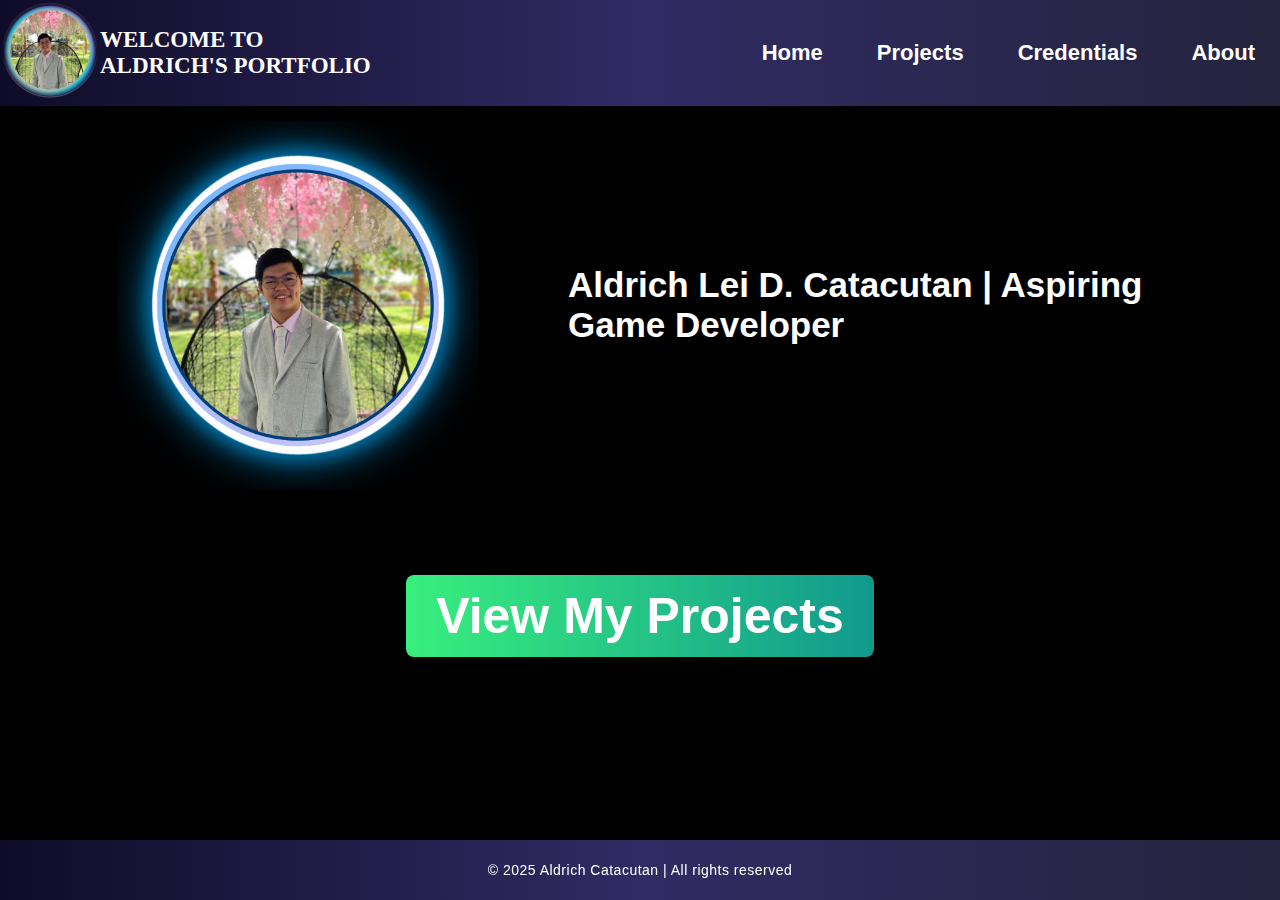
<file: index.html>
<!DOCTYPE html>
<html lang=en>

<head>
<meta charset="UTF-8">
<meta name="viewport" content="width=device-width, initial-scale=1.0">
<meta http-equiv="X-UA-Compatible">
<link rel="stylesheet" href="Front_Pg.css">
<title>FRONT PAGE</title>

</head>

<nav class="Nav">

<div class="Profile">

<a href="index.html">

  <img class="Nav_Profile" src="./Assets/My_Pic.png" alt="Profile">
  
</a>

	<p class="Nav_P">WELCOME TO<BR>ALDRICH'S PORTFOLIO</p>
	
</div>	

<div class="Links">
	<ul>
    <li><a href="#">Home</a></li>
    <li><a href="Project.html">Projects</a></li>
    <li><a href="Credential.html">Credentials</a></li>
    <li><a href="About.html">About</a></li>
	</ul>
</div>

</nav>

<body>


<figure class="profile">
  <img src="Assets/Pic_Body.png" alt="Aldrich Catacutan">
  <figcaption class="text"><h2>Aldrich Lei D. Catacutan | Aspiring Game Developer</h2></figcaption>
</figure>

</body>

<footer>
  <p>© 2025 Aldrich Catacutan | All rights reserved</p>
</footer>

<button class="main-btn" onclick="location.href='Project.html'">
  View My Projects
</button>

</html>
</file>
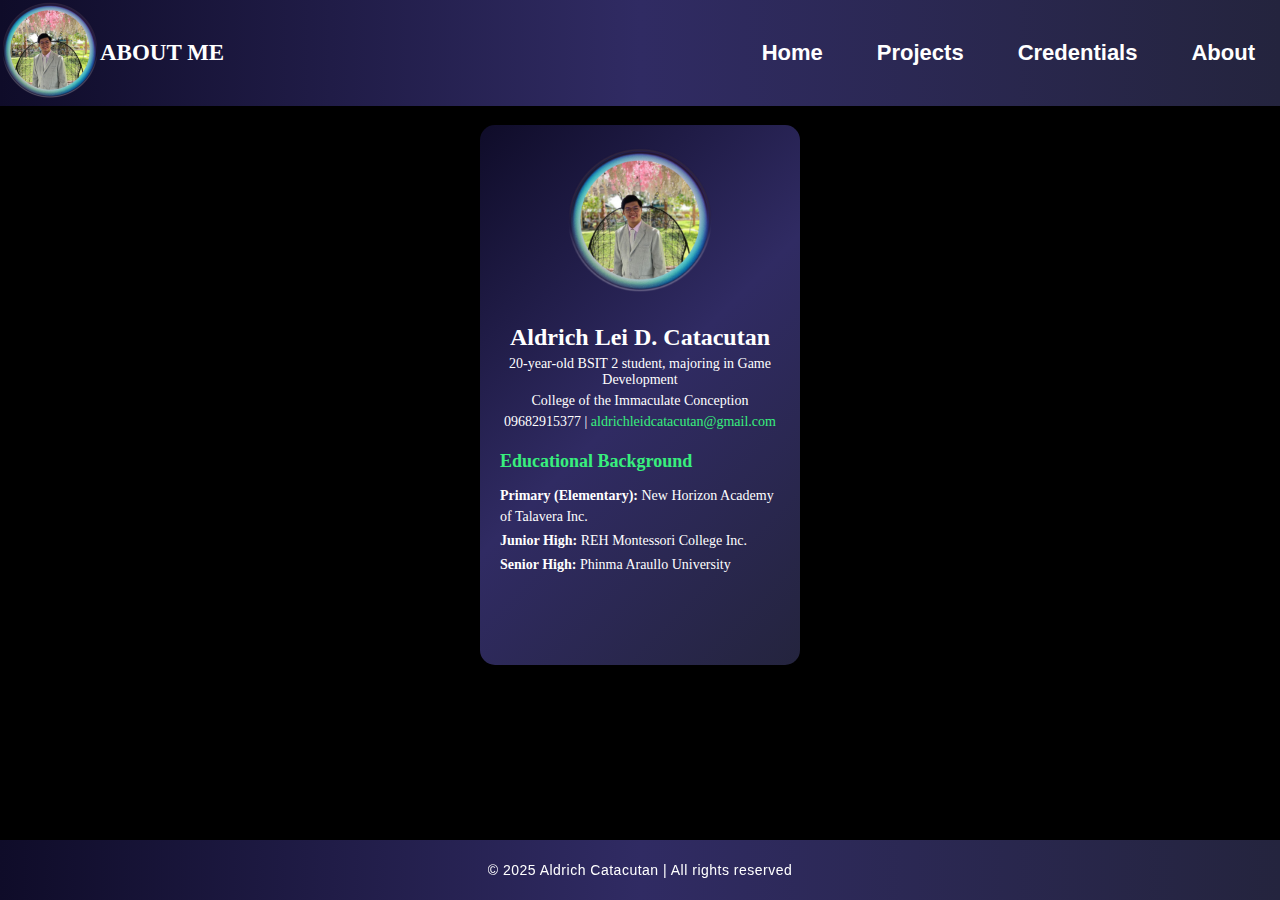
<file: About.html>
<!DOCTYPE html>
<html lang=en>

<head>
<meta charset="UTF-8">
<meta name="viewport" content="width=device-width, initial-scale=1.0">
<meta http-equiv="X-UA-Compatible">
<link rel="stylesheet" href="About.css">
<title>ABOUT ME</title>

</head>
<nav class="Nav">


<div class="Profile">

<a href="index.html">

  <img class="Nav_Profile" src="./Assets/My_Pic.png" alt="Profile">
  
</a>

	<p class="Nav_P">ABOUT ME</p>
	
</div>	

<div class="Links">
	<ul>
    <li><a href="index.html">Home</a></li>
    <li><a href="Project.html">Projects</a></li>
    <li><a href="Credential.html">Credentials</a></li>
    <li><a href="#">About</a></li>
	</ul>
</div>

</nav>

<body>

<figure class="profile-card">
  <img src="./Assets/My_Pic.png" alt="Aldrich Catacutan">
  <figcaption>
    <h2>Aldrich Lei D. Catacutan</h2>
    <p>20-year-old BSIT 2 student, majoring in Game Development</p>
    <p>College of the Immaculate Conception</p>
    <p>09682915377 | <a href="mailto:aldrichleidcatacutan@gmail.com">aldrichleidcatacutan@gmail.com</a></p>
	
	<div class="education">
    <h3>Educational Background</h3>
    <p><strong>Primary (Elementary):</strong> New Horizon Academy of Talavera Inc.</p>
    <p><strong>Junior High:</strong> REH Montessori College Inc.</p>
    <p><strong>Senior High:</strong> Phinma Araullo University</p>
    </div>
	
  </figcaption>
</figure>

</body>

<footer>
  <p>© 2025 Aldrich Catacutan | All rights reserved</p>
</footer>

</html>
</file>
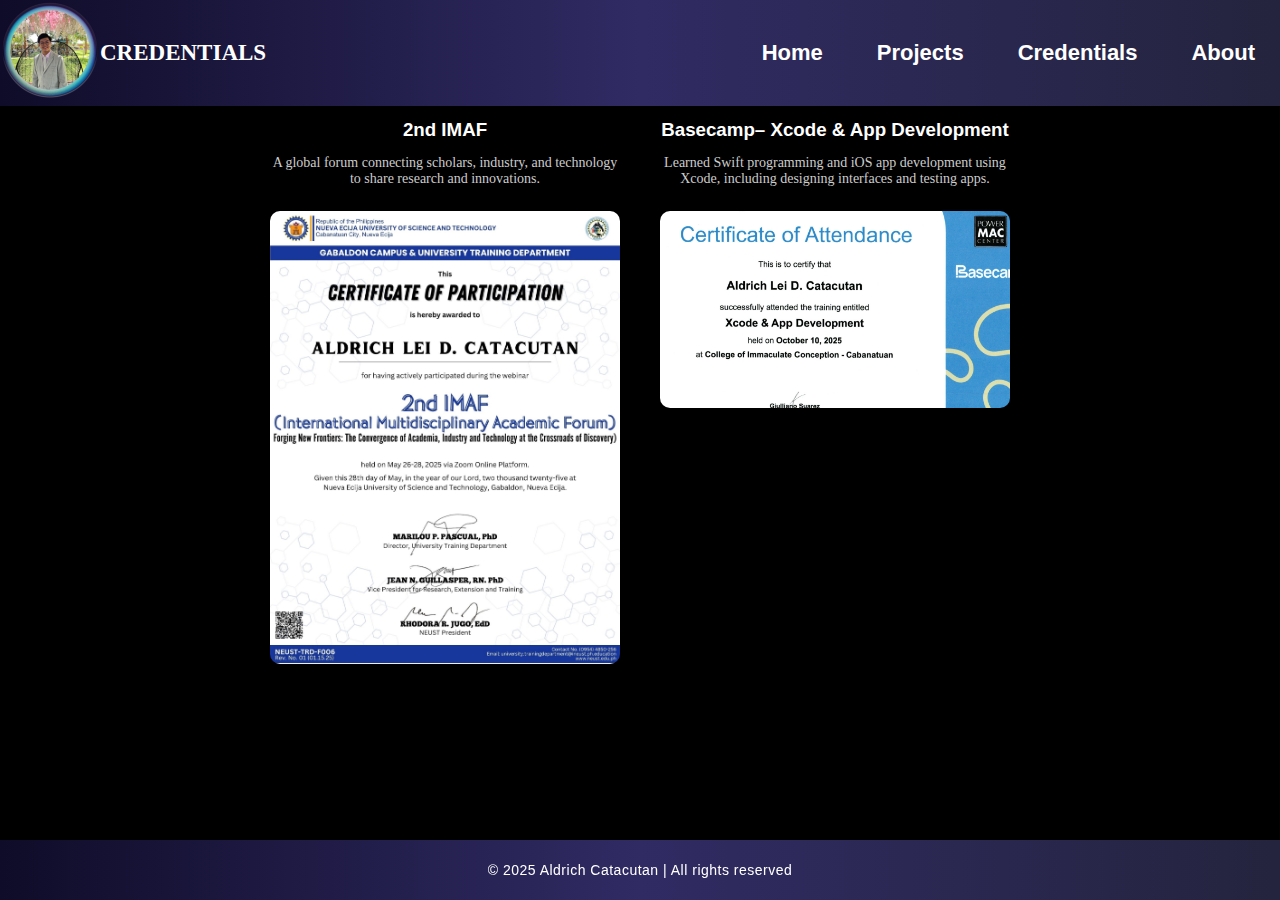
<file: Credential.html>
<!DOCTYPE html>
<html lang=en>

<head>
<meta charset="UTF-8">
<meta name="viewport" content="width=device-width, initial-scale=1.0">
<meta http-equiv="X-UA-Compatible">
<link rel="stylesheet" href="Credential.css">
<title>Credential</title>

</head>
<nav class="Nav">


<div class="Profile">

<a href="index.html">

  <img class="Nav_Profile" src="./Assets/My_Pic.png" alt="Profile">
  
</a>

	<p class="Nav_P">CREDENTIALS</p>
	
</div>	

<div class="Links">
	<ul>
    <li><a href="index.html">Home</a></li>
    <li><a href="Project.html">Projects</a></li>
    <li><a href="#">Credentials</a></li>
    <li><a href="About.html">About</a></li>
	</ul>
</div>

</nav>

<body>

<section class="projects">
  <div class="project-card">
    <h3>2nd IMAF</h3>
    <p>A global forum connecting scholars, industry, and technology to share research and innovations.</p>
    <img src="./Assets/11.jpeg" alt="IMAF">
  </div>

  <div class="project-card">
    <h3>Basecamp– Xcode & App Development</h3>
    <p>Learned Swift programming and iOS app development using Xcode, including designing interfaces and testing apps.</p>
    <img src="./Assets/Basecamp Certificate.png" alt="Project Two">
  </div>
</section>


</body>

<footer>
  <p>© 2025 Aldrich Catacutan | All rights reserved</p>
</footer>

</html>
</file>
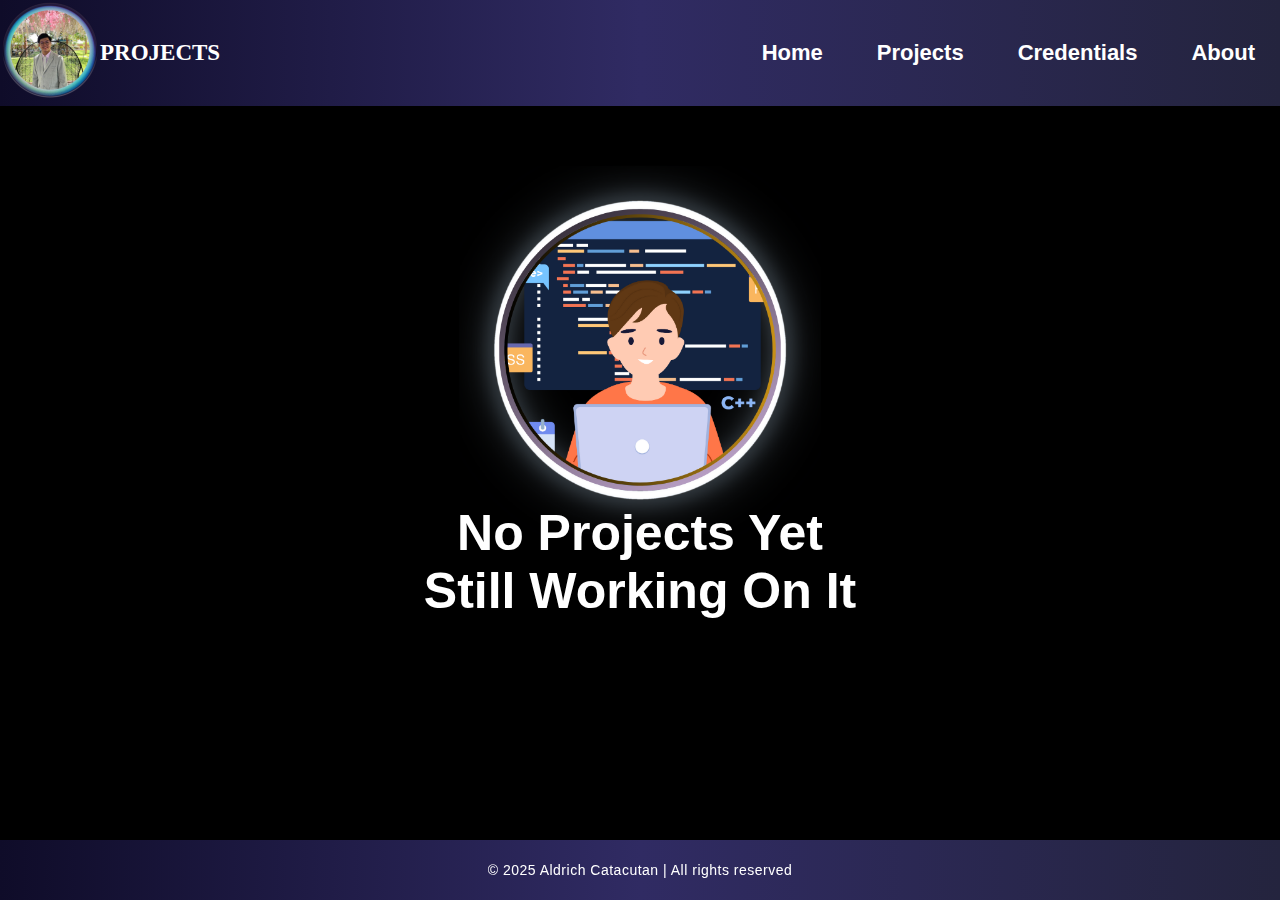
<file: Project.html>
<!DOCTYPE html>
<html lang=en>

<head>
<meta charset="UTF-8">
<meta name="viewport" content="width=device-width, initial-scale=1.0">
<meta http-equiv="X-UA-Compatible">
<link rel="stylesheet" href="Project.css">
<title>Project Page</title>

</head>
<nav class="Nav">


<div class="Profile">

<a href="index.html">

  <img class="Nav_Profile" src="./Assets/My_Pic.png" alt="Profile">
  
</a>

	<p class="Nav_P">PROJECTS</p>
	
</div>	

<div class="Links">
	<ul>
    <li><a href="index.html">Home</a></li>
    <li><a href="#">Projects</a></li>
    <li><a href="Credential.html">Credentials</a></li>
    <li><a href="About.html">About</a></li>
	</ul>
</div>

</nav>

<body>



<figure class="Working">
  <img src="./Assets/No_Project.png" alt="Work">
  <figcaption class="text"><h2>No Projects Yet <br>Still Working On It</h2></figcaption>
</figure>

</body>

<footer>
  <p>© 2025 Aldrich Catacutan | All rights reserved</p>
</footer>

</html>
</file>
<file: Front_Pg.css>
{ margin: 0; padding: 0; box-sizing: border-box; } /*RESET*/

body {
  background-color : black;
}

nav.Nav {
  background: linear-gradient(90deg, #0f0c29, #302b63, #24243e);
  position: fixed;     
  top: 0;
  left: 0; 
  width: 100%;
  padding: 0px 0;
  display: flex;
  align-items: center;
  justify-content: space-between;
}

div.Profile {
  display: flex;
  align-items: center;
}


div.Links {
  display: flex;
  justify-content: flex-end;
  align-items: center;
}


img.Nav_Profile {
  width: 100px;
  height: auto;     
}

p.Nav_P {
  font-family: 'Playfair Display', serif;
  font-size: 23px;
  color: white;
  font-weight: bold;
 
}

nav ul {
  list-style: none;
  margin: 0;
  padding: 0;

}


nav li {
  display: inline-block;
  margin: 0 25px;
}

nav a {
  text-decoration: none;
  color: white;
  font-family: "Poppins", sans-serif;
  font-size: 18px;
  font-weight: 600;
  transition: 0.3s ease;
}

nav a:hover {
  color: #38ef7d;
  text-shadow: 0 0 10px #38ef7d;
}

nav.Nav a {
  font-size: 22px;
}

footer {
  background: linear-gradient(90deg, #0f0c29, #302b63, #24243e);
  color: white;
  position: fixed;
  bottom: 0;
  left: 0;
  width: 100%;
  height: 60px;
  display: flex;
  align-items: center;
  justify-content: center;
  font-family: 'Poppins', sans-serif;
  font-size: 14px;
  letter-spacing: 0.5px;
  box-shadow: 0 -2px 10px rgba(0, 0, 0, 0.3);
}

.profile {
  display: flex;
  align-items: center;
  gap: 20px;
  margin-top: 55px;
}

.profile img {
  width: 500px;
}

.profile .text h2 {
  color: white;
  font-family: "Poppins", sans-serif;
  font-size: 35px;
}

.main-btn {
  background: linear-gradient(90deg, #38ef7d, #11998e);
  color: white;
  font-family: "Poppins", sans-serif;
  font-size: 50px;
  font-weight: 600;
  border: none;
  border-radius: 8px;
  padding: 12px 30px;
  cursor: pointer;
  transition: 0.3s ease;
  display: block;
  margin: 20px auto; 
  text-align: center;

  
}

.main-btn:hover {
  background: linear-gradient(90deg, #11998e, #38ef7d);
  box-shadow: 0 0 15px #38ef7d;
  transform: scale(1.05);
}
</file>
<file: About.css>
{ margin: 0; padding: 0; box-sizing: border-box; } /*RESET*/

body {
  background-color : black;
}

nav.Nav {
  background: linear-gradient(90deg, #0f0c29, #302b63, #24243e);
  position: fixed;     
  top: 0;
  left: 0; 
  width: 100%;
  padding: 0px 0;
  display: flex;
  align-items: center;
  justify-content: space-between;
}

div.Profile {
  display: flex;
  align-items: center;
}


div.Links {
  display: flex;
  justify-content: flex-end;
  align-items: center;
}


img.Nav_Profile {
  width: 100px;
  height: auto;     
}

p.Nav_P {
  font-family: 'Playfair Display', serif;
  font-size: 23px;
  color: white;
  font-weight: bold;
 
}

nav ul {
  list-style: none;
  margin: 0;
  padding: 0;

}


nav li {
  display: inline-block;
  margin: 0 25px;
}

nav a {
  text-decoration: none;
  color: white;
  font-family: "Poppins", sans-serif;
  font-size: 18px;
  font-weight: 600;
  transition: 0.3s ease;
}

nav a:hover {
  color: #38ef7d;
  text-shadow: 0 0 10px #38ef7d;
}

nav.Nav a {
  font-size: 22px;
}

footer {
  background: linear-gradient(90deg, #0f0c29, #302b63, #24243e);
  color: white;
  position: fixed;
  bottom: 0;
  left: 0;
  width: 100%;
  height: 60px;
  display: flex;
  align-items: center;
  justify-content: center;
  font-family: 'Poppins', sans-serif;
  font-size: 14px;
  letter-spacing: 0.5px;
  box-shadow: 0 -2px 10px rgba(0, 0, 0, 0.3);
}

.profile-card {
  background: linear-gradient(135deg, #0f0c29, #302b63, #24243e);
  border-radius: 15px;
  padding: 20px;
  text-align: center;
  width: 280px;       
  height: 500px;  
  color: white;        
  box-shadow: 0 4px 15px rgba(0,0,0,0.5);
  margin: 125px auto 0;
}

.profile-card img {
  width: 150px;
  height: 150px;
  object-fit: cover;
  margin-bottom: 15px;
}

.profile-card h2 {
  margin: 10px 0 5px;
  font-family: 'Playfair Display', serif;
  font-size: 24px;
}

.profile-card p {
  margin: 5px 0;
  font-size: 14px;
}

.profile-card a {
  color: #38ef7d;
  text-decoration: none;
}

.profile-card a:hover {
  text-decoration: underline;
}

.profile-card .education {
  margin-top: 15px;
  text-align: left;
  font-size: 14px;
  line-height: 1.5;
}

.profile-card .education h3 {
  font-family: 'Playfair Display', serif;
  font-size: 18px;
  margin-bottom: 10px;
  color: #38ef7d;
}

.profile-card .education p {
  margin: 3px 0;
}
</file>
<file: Credential.css>
{ margin: 0; padding: 0; box-sizing: border-box; } /*RESET*/

body {
  background-color : black;
}

nav.Nav {
  background: linear-gradient(90deg, #0f0c29, #302b63, #24243e);
  position: fixed;     
  top: 0;
  left: 0; 
  width: 100%;
  padding: 0px 0;
  display: flex;
  align-items: center;
  justify-content: space-between;
}

div.Profile {
  display: flex;
  align-items: center;
}


div.Links {
  display: flex;
  justify-content: flex-end;
  align-items: center;
}


img.Nav_Profile {
  width: 100px;
  height: auto;     
}

p.Nav_P {
  font-family: 'Playfair Display', serif;
  font-size: 23px;
  color: white;
  font-weight: bold;
 
}

nav ul {
  list-style: none;
  margin: 0;
  padding: 0;

}


nav li {
  display: inline-block;
  margin: 0 25px;
}

nav a {
  text-decoration: none;
  color: white;
  font-family: "Poppins", sans-serif;
  font-size: 18px;
  font-weight: 600;
  transition: 0.3s ease;
}

nav a:hover {
  color: #38ef7d;
  text-shadow: 0 0 10px #38ef7d;
}

nav.Nav a {
  font-size: 22px;
}

footer {
  background: linear-gradient(90deg, #0f0c29, #302b63, #24243e);
  color: white;
  position: fixed;
  bottom: 0;
  left: 0;
  width: 100%;
  height: 60px;
  display: flex;
  align-items: center;
  justify-content: center;
  font-family: 'Poppins', sans-serif;
  font-size: 14px;
  letter-spacing: 0.5px;
  box-shadow: 0 -2px 10px rgba(0, 0, 0, 0.3);
}

.projects {
  display: flex;
  justify-content: center; 
  gap: 40px;                   
  margin-top: 100px;
  flex-wrap: wrap;
}

.project-card {
  text-align: center;
  max-width: 350px;
}


.project-card img {
  width: 100%;
  border-radius: 10px;
  margin-top: 10px;
}

.project-card h3 {
  font-family: "Poppins", sans-serif;
  color: white;
  margin-bottom: 5px;
}

.project-card p {
  color: #ccc;
  font-size: 14px;
}
</file>
<file: Project.css>
{ margin: 0; padding: 0; box-sizing: border-box; } /*RESET*/

body {
  background-color : black;
}

nav.Nav {
  background: linear-gradient(90deg, #0f0c29, #302b63, #24243e);
  position: fixed;     
  top: 0;
  left: 0; 
  width: 100%;
  padding: 0px 0;
  display: flex;
  align-items: center;
  justify-content: space-between;
}

div.Profile {
  display: flex;
  align-items: center;
}


div.Links {
  display: flex;
  justify-content: flex-end;
  align-items: center;
}


img.Nav_Profile {
  width: 100px;
  height: auto;     
}

p.Nav_P {
  font-family: 'Playfair Display', serif;
  font-size: 23px;
  color: white;
  font-weight: bold;
 
}

nav ul {
  list-style: none;
  margin: 0;
  padding: 0;

}


nav li {
  display: inline-block;
  margin: 0 25px;
}

nav a {
  text-decoration: none;
  color: white;
  font-family: "Poppins", sans-serif;
  font-size: 18px;
  font-weight: 600;
  transition: 0.3s ease;
}

nav a:hover {
  color: #38ef7d;
  text-shadow: 0 0 10px #38ef7d;
}

nav.Nav a {
  font-size: 22px;
}

footer {
  background: linear-gradient(90deg, #0f0c29, #302b63, #24243e);
  color: white;
  position: fixed;
  bottom: 0;
  left: 0;
  width: 100%;
  height: 60px;
  display: flex;
  align-items: center;
  justify-content: center;
  font-family: 'Poppins', sans-serif;
  font-size: 14px;
  letter-spacing: 0.5px;
  box-shadow: 0 -2px 10px rgba(0, 0, 0, 0.3);
}

.Working {
  text-align: center;
  margin-top: 100px;
}

.Working img {
  width: 500px;      
}

.Working .text h2 {
  color: white;
  font-family: "Poppins", sans-serif;
  font-size: 50px;
  margin-top: -100px;
}
</file>
